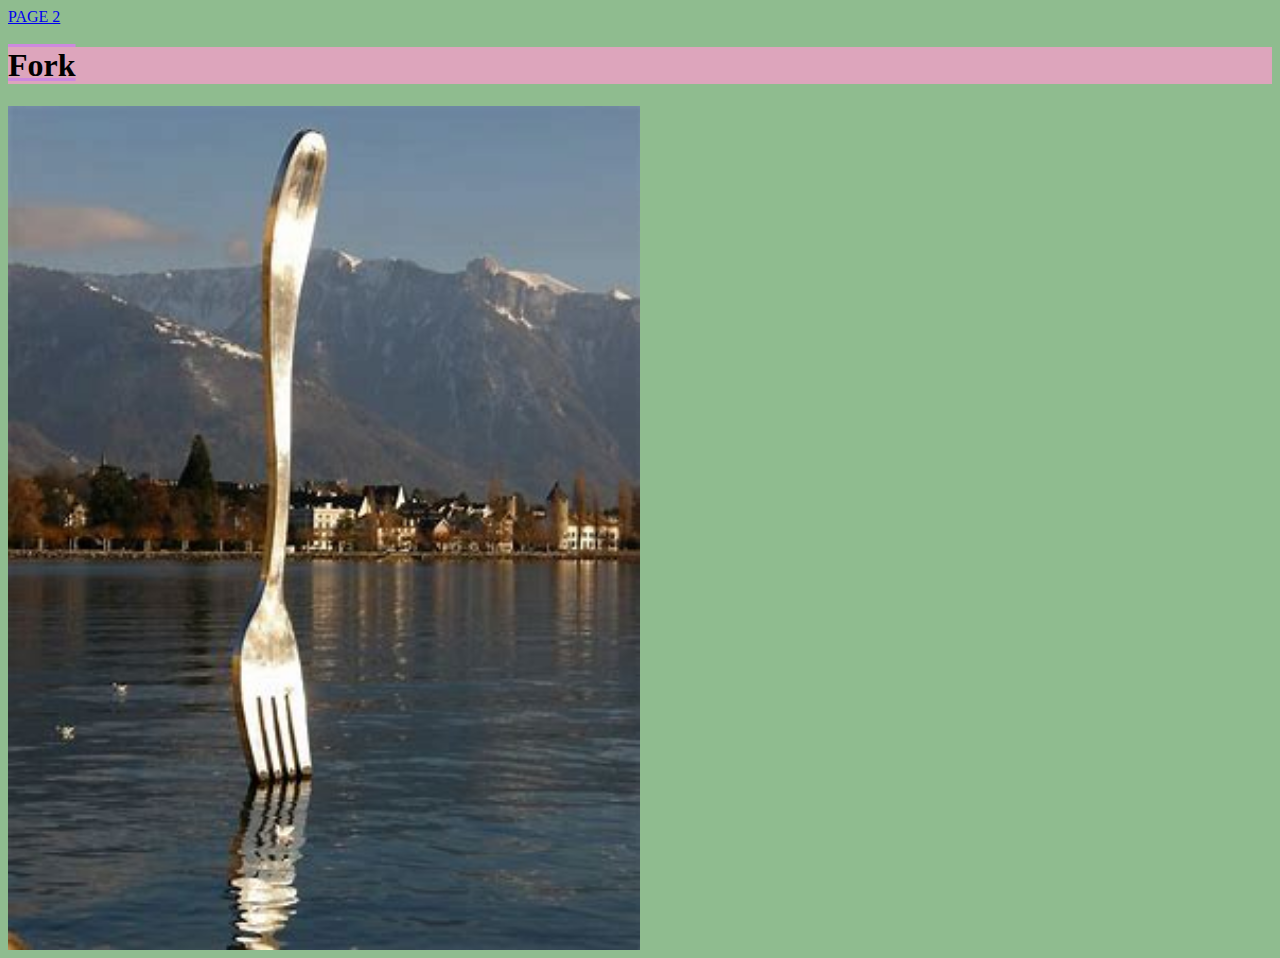
<file: index.html>
<!DOCTYPE html>
<html lang="en">
<head>
    <meta charset="UTF-8">
    <meta http-equiv="X-UA-Compatible" content="IE=edge">
    <meta name="viewport" content="width=device-width, initial-scale=1.0">
    <title>Document</title>
    <link rel="stylesheet" href="css/styles.css"> 
</head>
<body>
    

<a href="pages/frenchFries.html">PAGE 2</a>


  


<div id="imageGallery">
    
    <h1>Fork</h1>
    <img src="images/bigFork.jpeg">
   
</div>

</body>
</html>
</file>
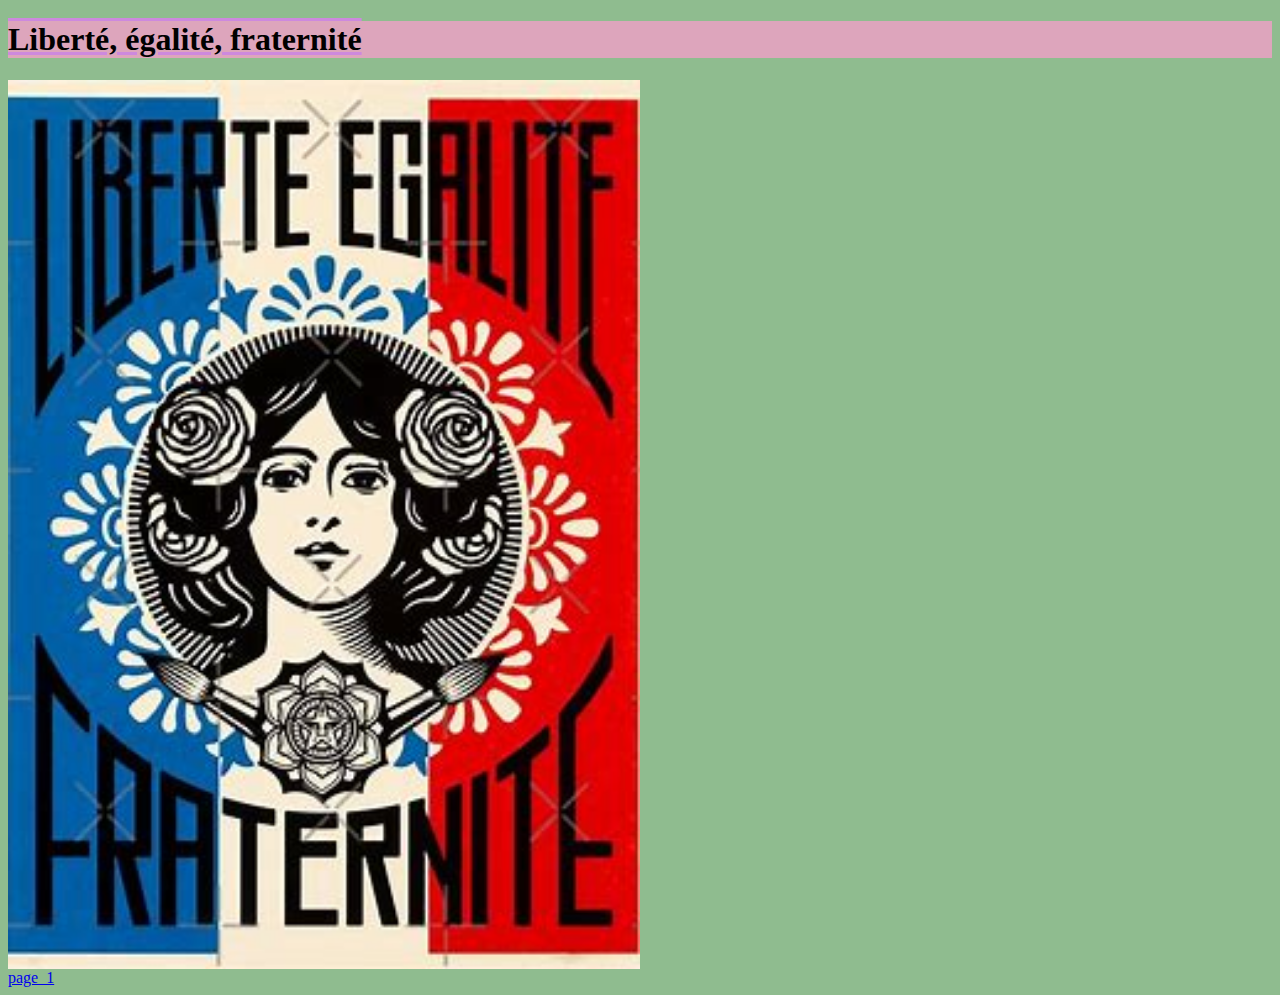
<file: pages/fratenity.html>
<!DOCTYPE html>
<html lang="en">
<head>
    <meta charset="UTF-8">
    <meta http-equiv="X-UA-Compatible" content="IE=edge">
    <meta name="viewport" content="width=device-width, initial-scale=1.0">
    <title>Document</title>
    <link rel="stylesheet" href="../css/styles.css">
</head>
</head>
<body>
    
<h1>Liberté, égalité, fraternité</h1>
    <div id="imageGallery">
    
        <img src="../images/frat.jpeg">
   
       
    </div>

    <a href="../index.html">page_1</a>

</body>
</html>
</file>
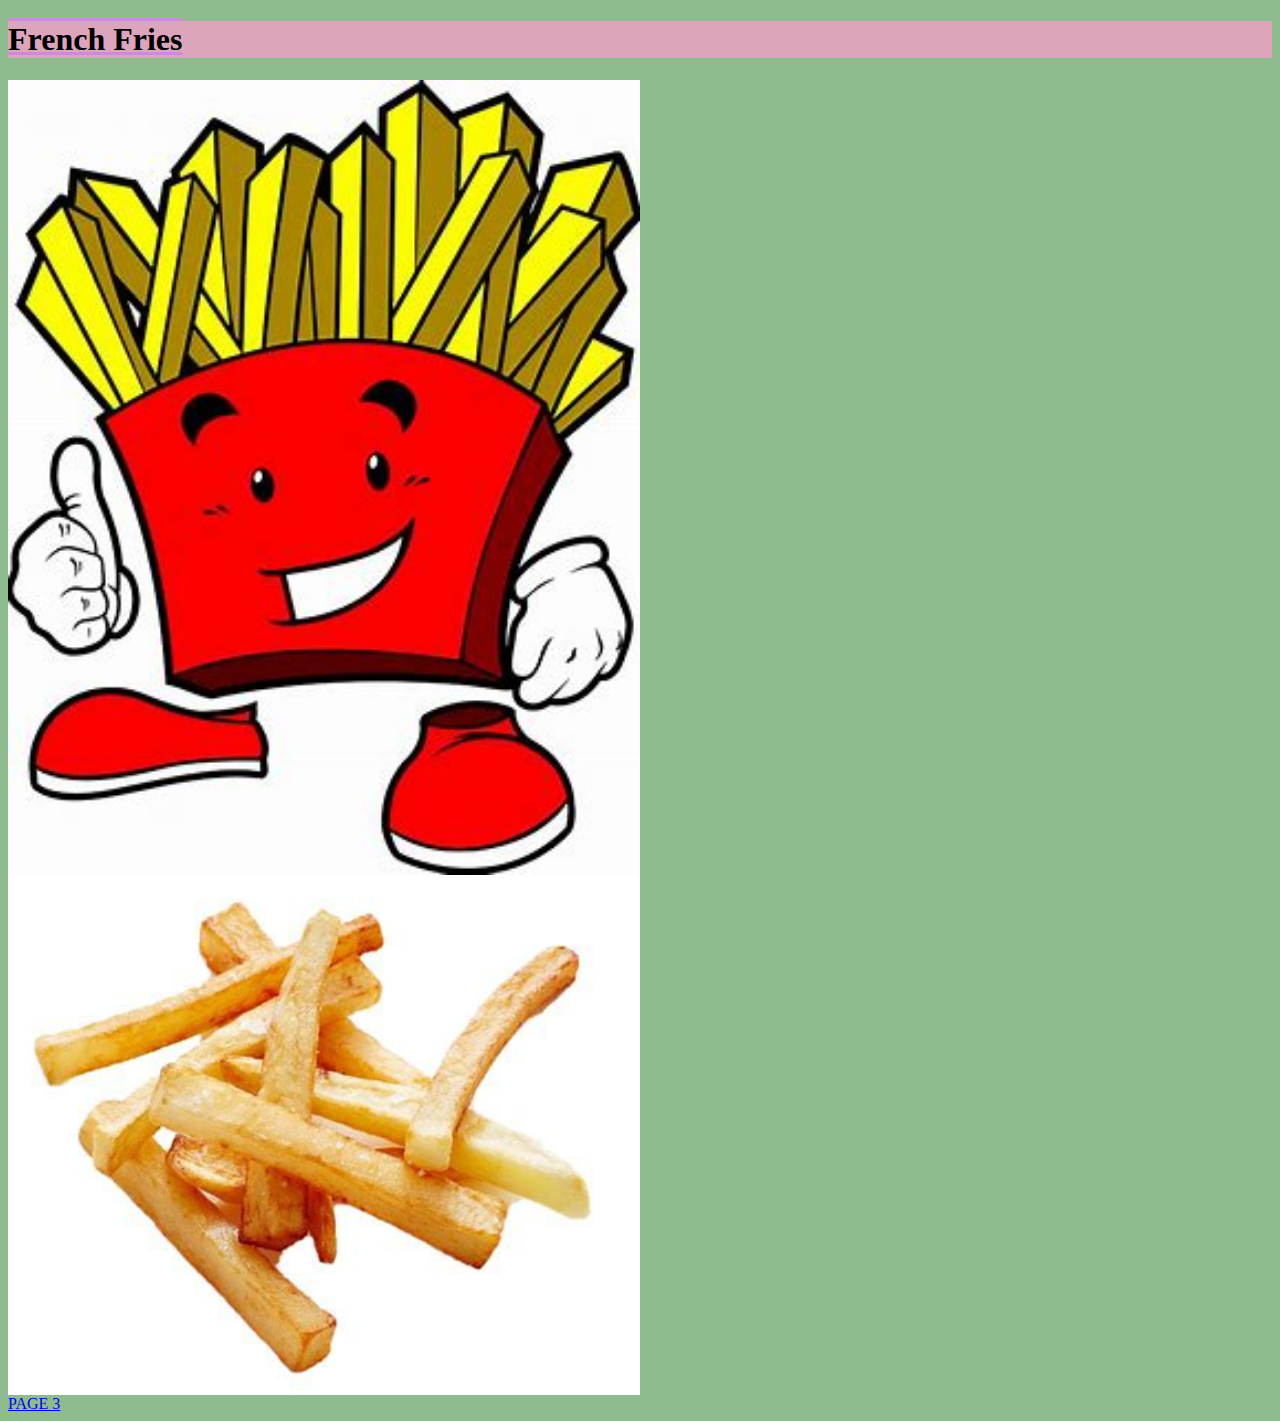
<file: pages/frenchFries.html>
<!DOCTYPE html>
<html lang="en">
<head>
    <meta charset="UTF-8">
    <meta http-equiv="X-UA-Compatible" content="IE=edge">
    <meta name="viewport" content="width=device-width, initial-scale=1.0">
    <title>Document</title>

    <link rel="stylesheet" href="../css/styles.css">
</head>
<body>
    <h1>French Fries</h1>

    <div id="imageGallery">
    
        <img src="../images/fryDude.jpeg">
        <img src="../images/fryTransparent.jpeg">
   
       
    </div>
    <a href="frenchRevo.html">PAGE 3</a>

    
    
    
</body>
</html>
</file>
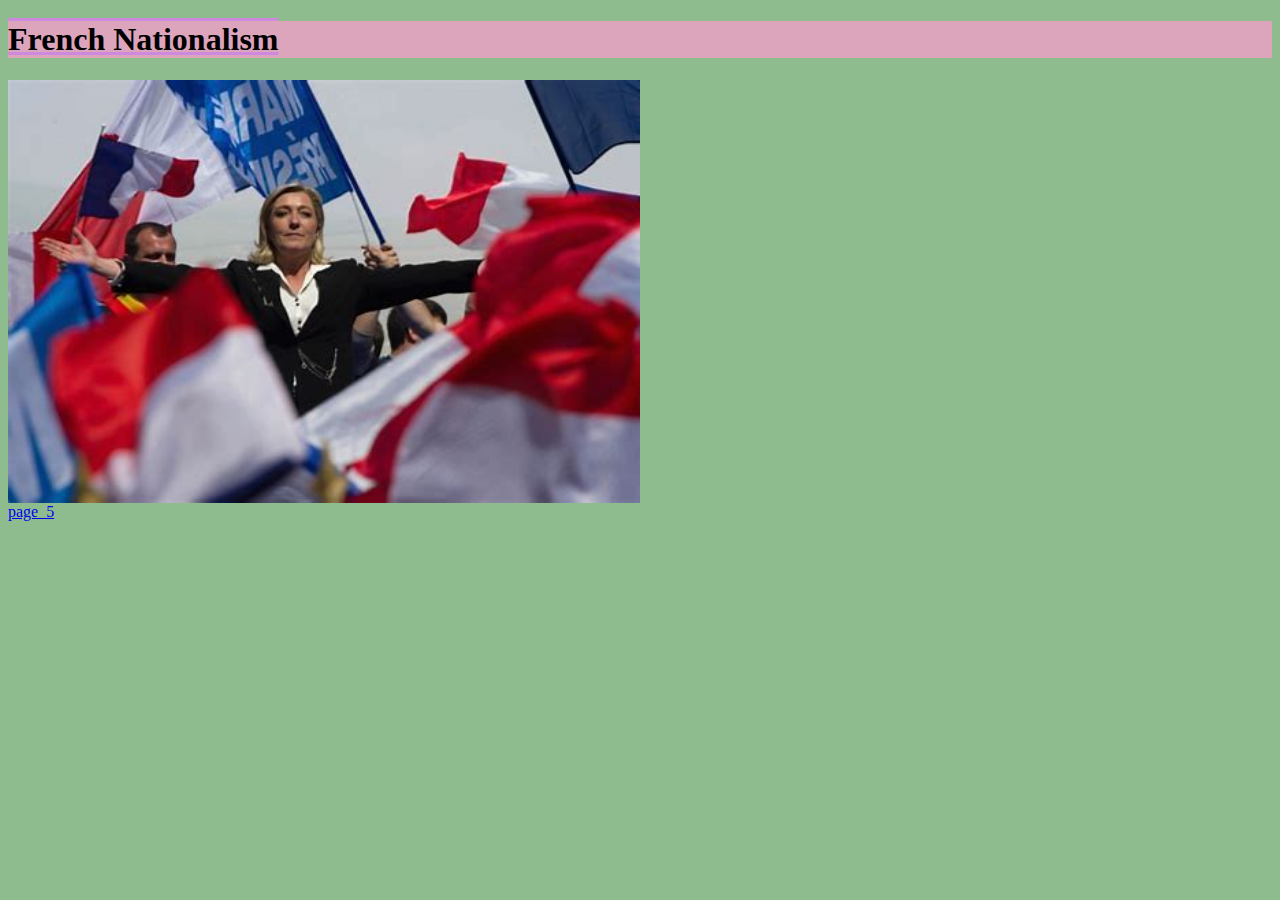
<file: pages/frenchNatio.html>
<!DOCTYPE html>
<html lang="en">
<head>
    <meta charset="UTF-8">
    <meta http-equiv="X-UA-Compatible" content="IE=edge">
    <meta name="viewport" content="width=device-width, initial-scale=1.0">
    <title>Document</title>
    <link rel="stylesheet" href="../css/styles.css">
</head>
<body>
<h1>French Nationalism</h1>
    <div id="imageGallery">
    
       
        <img src="../images/frenchNatio.jpeg">
       
    </div>
    <a href="fratenity.html">page_5</a>
  
</body>
</html>
</file>
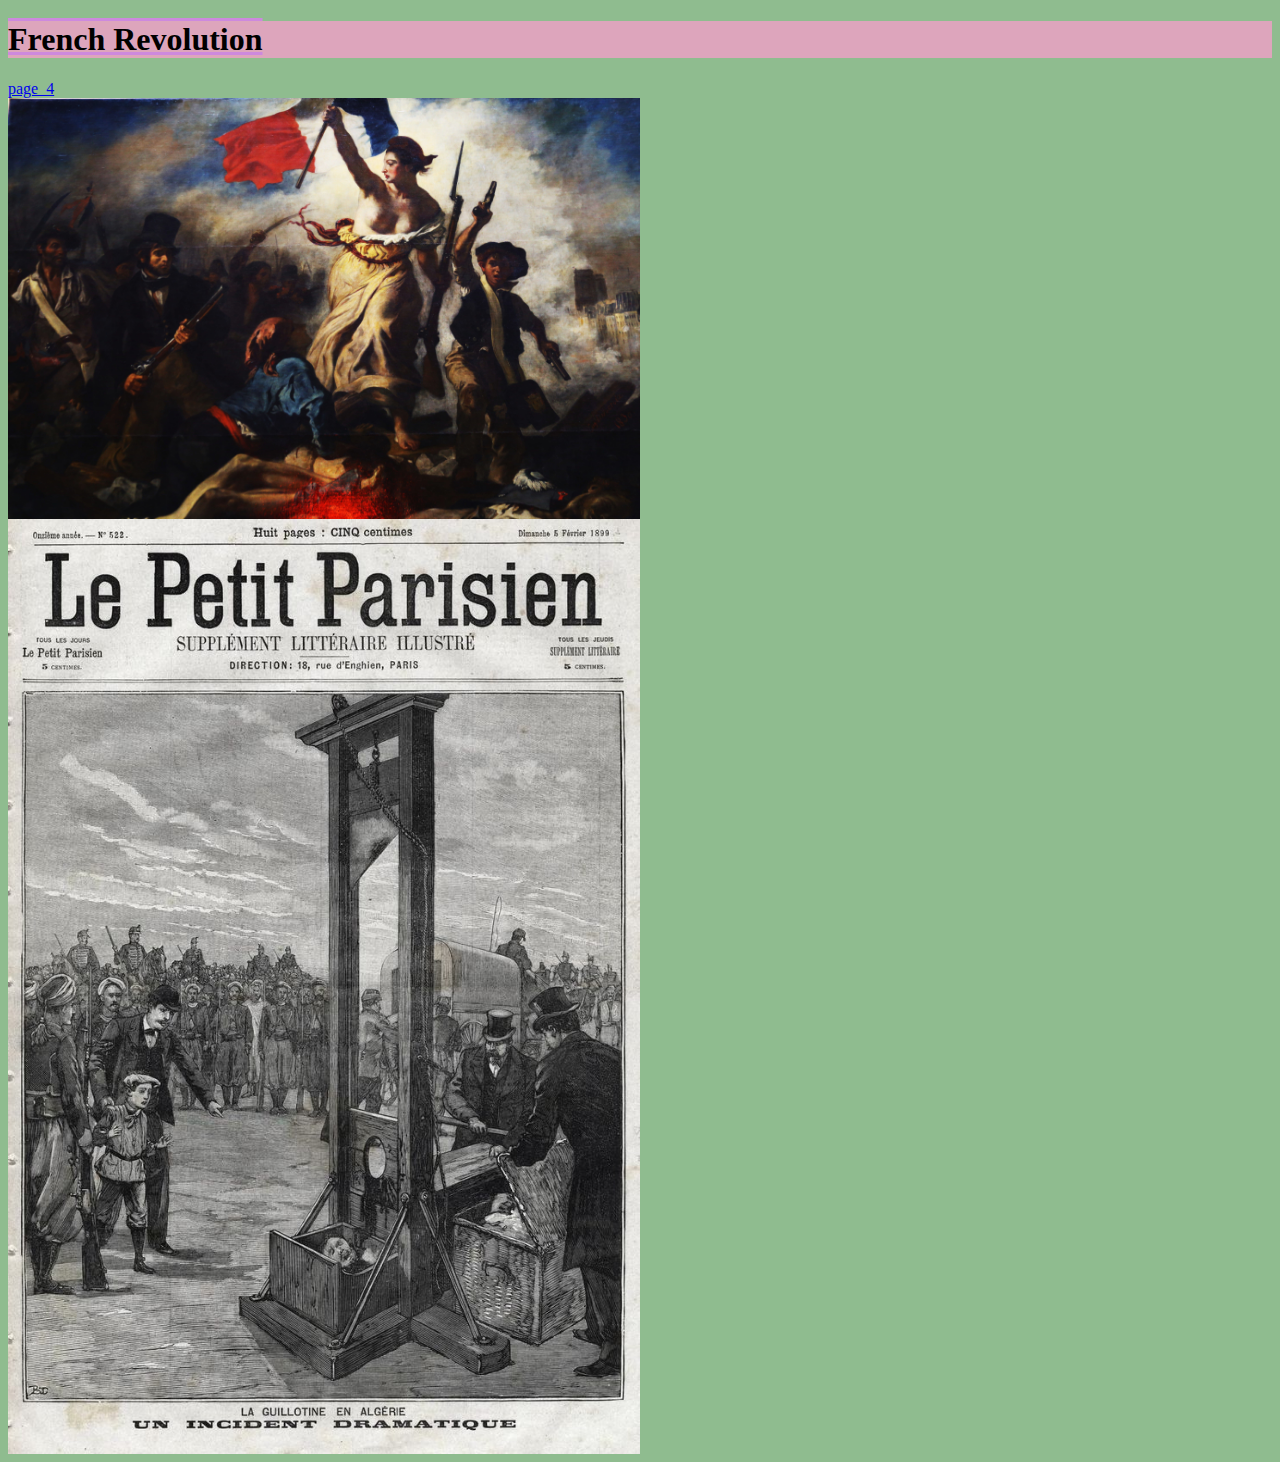
<file: pages/frenchRevo.html>
<!DOCTYPE html>
<html lang="en">
<head>
    <meta charset="UTF-8">
    <meta http-equiv="X-UA-Compatible" content="IE=edge">
    <meta name="viewport" content="width=device-width, initial-scale=1.0">
    <title>Document</title>

    <link rel="stylesheet" href="../css/styles.css">
</head>
<body>

    <h1>French Revolution</h1>
    <a href="frenchNatio.html">page_4</a>

    <div id="imageGallery">
    
       
        <img src="../images/frenchRevo.jpeg">
        <img src="../images/guillotine.jpeg">
       
    </div>
   
  
</body>
</html>
</file>
<file: css/styles.css>
body
{
    background-color:darkseagreen;
}

h1
{
    background-color: rgb(221, 165, 188);
    text-decoration: green wavy underline;
    text-decoration: underline overline #cd89de;
    text-emphasis-position: over right;
    
}
img
{
    width: 50%
   
}

#imageGallery
{
    display: grid;
    grid-area: 30% 50% 30%
        
}

p {
    font-family: serif;
  }
</file>
